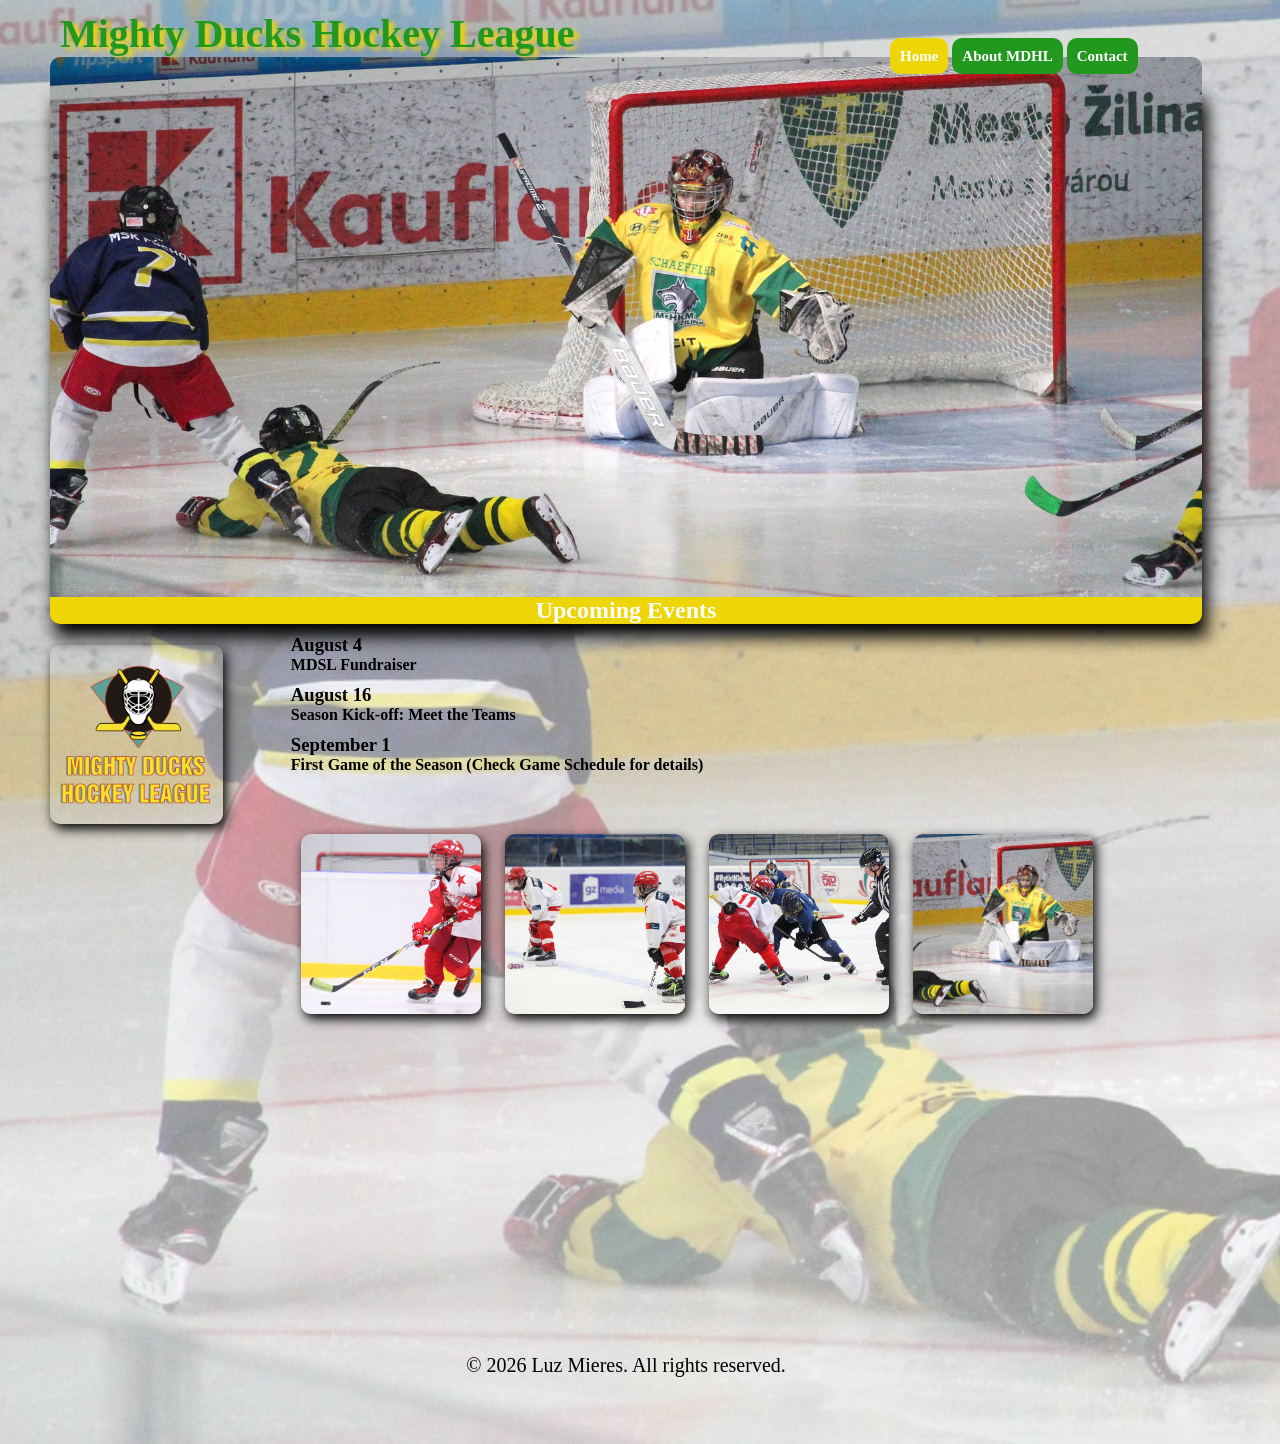
<file: index.html>
<!doctype html>
<html lang="en">
  <head>
    <meta charset="UTF-8">
    <meta name="viewport" content="width=device-width, initial-scale=1.0">
    <link rel="stylesheet" href="./styles/style.css">
    <link rel="stylesheet" href="./styles/style_propio.css">
    <title>Mighty Ducks Hockey League</title>
  </head>
  <body>
    <header>
      <h1>Mighty Ducks Hockey League</h1>
      <div class="background_image">
        <nav>
          <a class="active" href="#">Home</a>
          <a href="./pages/about.html">About MDHL</a>
          <a href="./pages/contact.html">Contact</a>
        </nav>
      </div>
      <h2>Upcoming Events</h2>
    </header>
    <main>
      <aside>
        <img src="./assets/images/Logo_Mighty_ducks_01.png" alt="Logo of the page">
      </aside>
      <section>
        <h2 class="display_none">Home</h2>
        <article>
          <h3>August 4</h3>
          <p>MDSL Fundraiser</p>
        </article>
        <article>
          <h3>August 16</h3>
          <p>Season Kick-off: Meet the Teams</p>
        </article>
        <article>
          <h3>September 1</h3>
          <p>First Game of the Season (Check Game Schedule for details)</p>
        </article>
      </section>
      <section class="galery">
          <h4>Imagen 1</h4>
          <img src="./assets/images/hockey_2.jpg" alt="image2">
          <img src="./assets/images/hockey_3.jpg" alt="image3">
          <img src="./assets/images/hockey_4.jpg" alt="image4">
          <img src="./assets/images/hockey_5.jpg" alt="image5">
      </section>
    </main>
    <footer>
      <p>© 2026 Luz Mieres. All rights reserved.</p>
    </footer>
  </body>
</html>
</file>
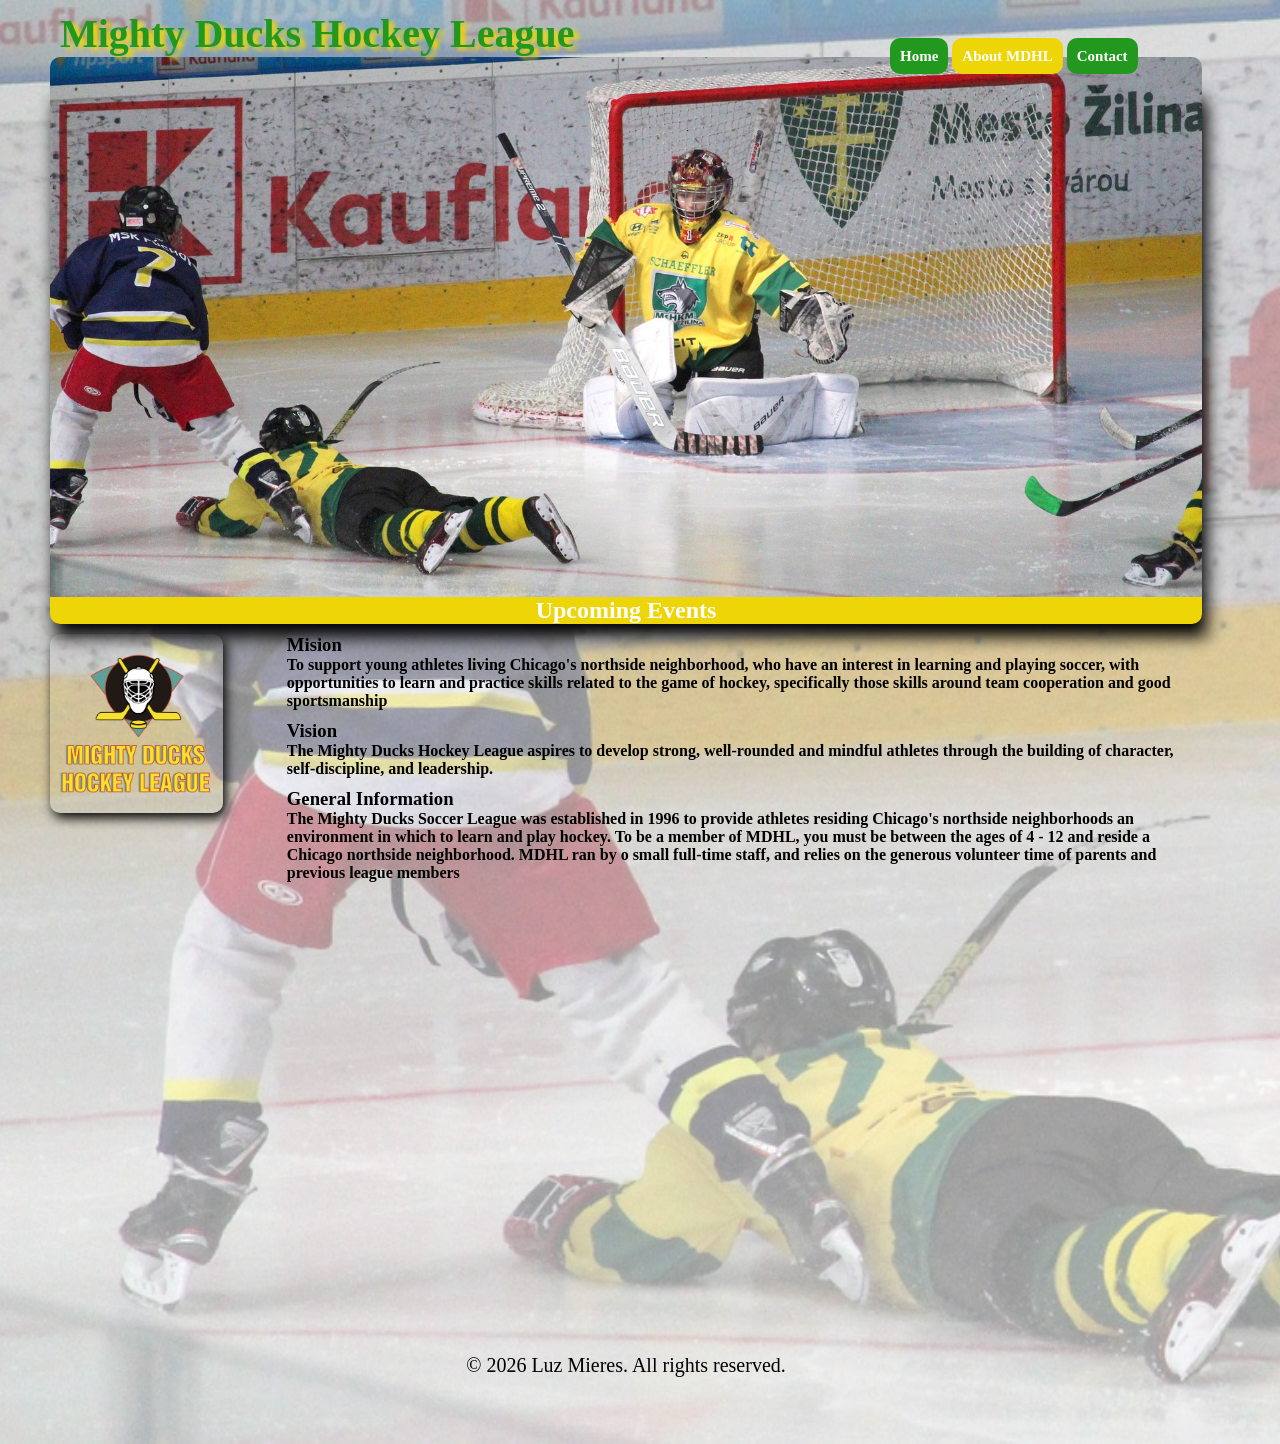
<file: pages/about.html>
<!doctype html>
<html lang="en">
  <head>
    <meta charset="UTF-8">
    <meta name="viewport" content="width=device-width, initial-scale=1.0">
    <link rel="stylesheet" href="../styles/style.css">
    <link rel="stylesheet" href="../styles/style_propio.css">
    <title>Mighty Ducks Hockey League</title>
  </head>
  <body>
    <header>
      <h1>Mighty Ducks Hockey League</h1>
      <div class="background_image">
        <nav>
          <a href="../index.html">Home</a>
          <a class="active" href="#">About MDHL</a>
          <a href="./contact.html">Contact</a>
        </nav>
      </div>
      <h2>Upcoming Events</h2>
    </header>
    <main>
      <aside>
        <img src="../assets/images/Logo_Mighty_ducks_01.png" alt="Logo of the page">
      </aside>
      <section>
        <h2 class="display_none">About</h2>
        <article>
          <h3>Mision</h3>
          <p>
            To support young athletes living Chicago's northside neighborhood,
            who have an interest in learning and playing soccer, with
            opportunities to learn and practice skills related to the game of
            hockey, specifically those skills around team cooperation and good
            sportsmanship
          </p>
        </article>
        <article>
          <h3>Vision</h3>
          <p>
            The Mighty Ducks Hockey League aspires to develop strong,
            well-rounded and mindful athletes through the building of character,
            self-discipline, and leadership.
          </p>
        </article>
        <article>
          <h3>General Information</h3>
          <p>
            The Mighty Ducks Soccer League was established in 1996 to provide
            athletes residing Chicago's northside neighborhoods an environment
            in which to learn and play hockey. To be a member of MDHL, you must
            be between the ages of 4 - 12 and reside a Chicago northside
            neighborhood. MDHL ran by o small full-time staff, and relies on the
            generous volunteer time of parents and previous league members
          </p>
        </article>
      </section>
    </main>
    <footer>
      <p>© 2026 Luz Mieres. All rights reserved.</p>
    </footer>
  </body>
</html>
</file>
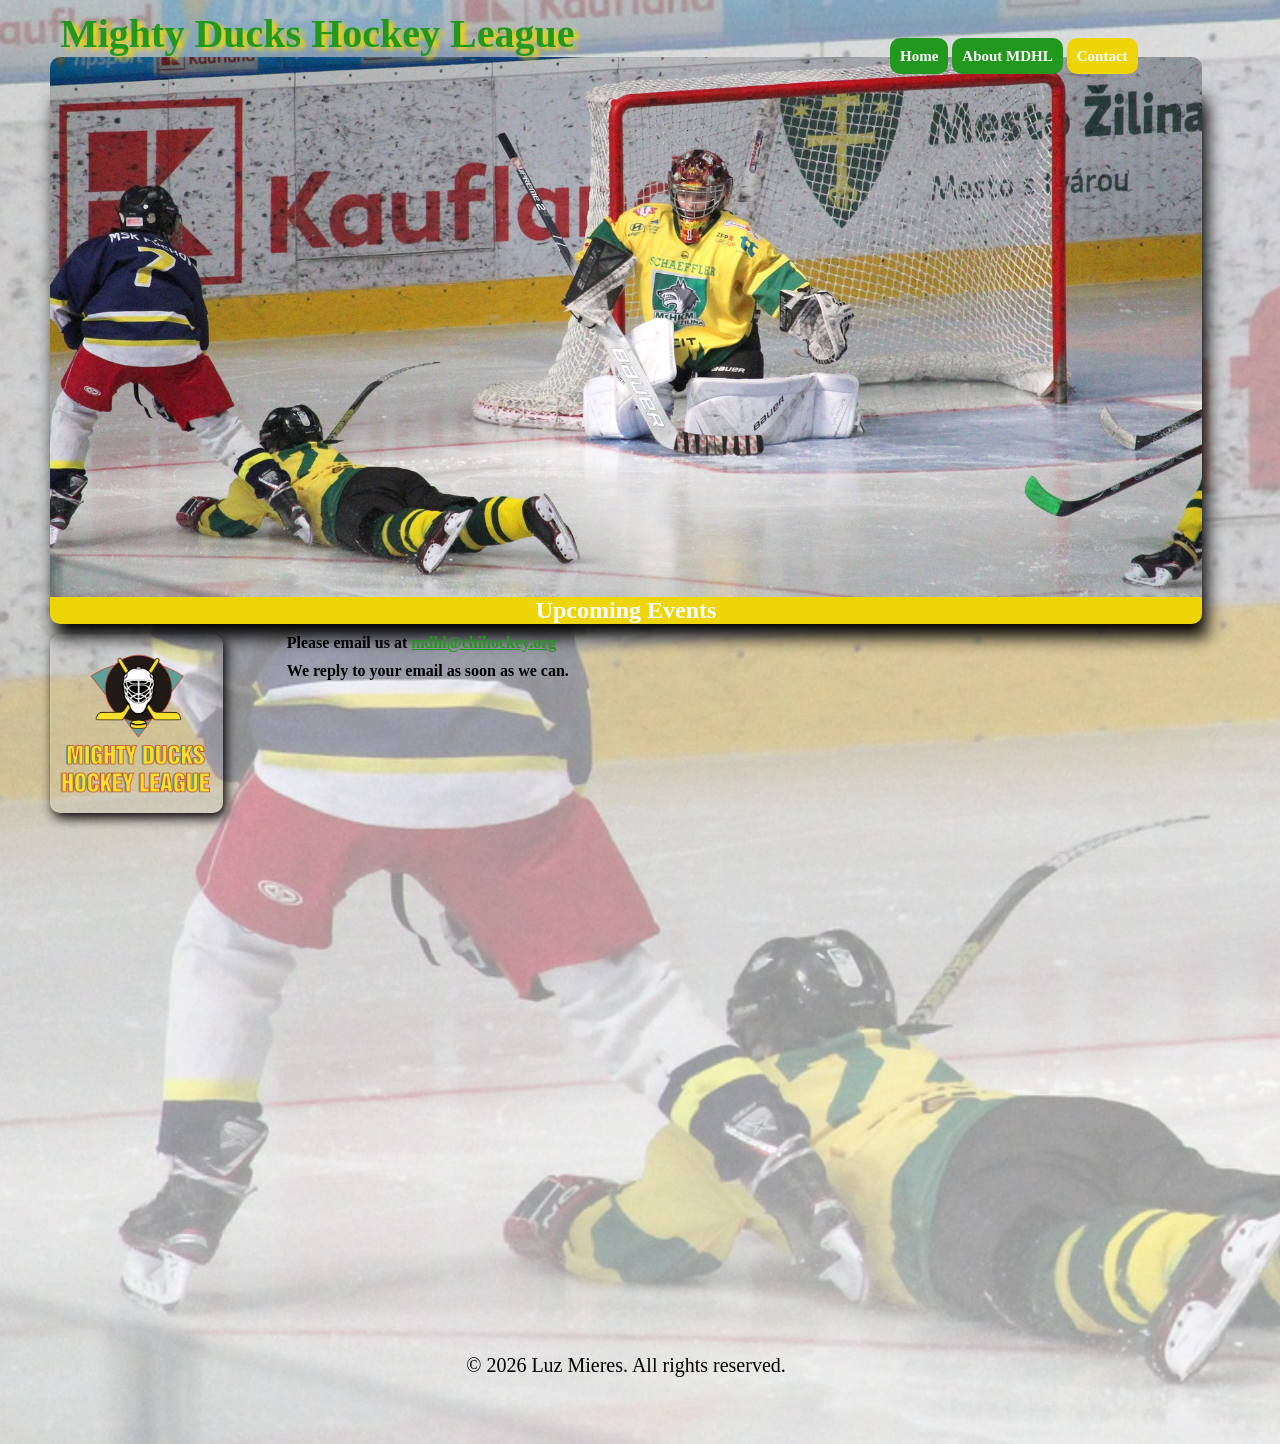
<file: pages/contact.html>
<!doctype html>
<html lang="en">
  <head>
    <meta charset="UTF-8">
    <meta name="viewport" content="width=device-width, initial-scale=1.0">
    <link rel="stylesheet" href="../styles/style.css">
    <link rel="stylesheet" href="../styles/style_propio.css">
    <title>Mighty Ducks Hockey League</title>
  </head>
  <body>
    <header>
      <h1>Mighty Ducks Hockey League</h1>
      <div class="background_image">
        <nav>
          <a href="../index.html">Home</a>
          <a href="./about.html">About MDHL</a>
          <a class="active" href="#">Contact</a>
        </nav>
      </div>
      <h2>Upcoming Events</h2>
    </header>
    <main>
      <aside>
        <img src="../assets/images/Logo_Mighty_ducks_01.png" alt="Logo of the page">
      </aside>
      <section>
        <h2 class="display_none">Contact</h2>
        <article>
          <h2 class="display_none">Contact to</h2>
          <p>
            Please email us at
            <a href="mailto:mdhl@chihockey.org">mdhl@chihockey.org</a>
          </p>
        </article>
        <article>
          <h2 class="display_none">Contact to</h2>
          <p>We reply to your email as soon as we can.</p>
        </article>
      </section>
    </main>
    <footer>
      <p>© 2026 Luz Mieres. All rights reserved.</p>
    </footer>
  </body>
</html>
</file>
<file: styles/style.css>
* {
    padding: 0;
    margin: 0;
    box-sizing: border-box;
}

body {
    width: 90%;
    margin: 10px 50px;
    font-family: cursive;
    background-image:
    linear-gradient(rgba(255, 255, 255, 0.5), rgba(255, 255, 255, 0.589)),
    url(../assets/images/hockey_4.jpg);
    background-repeat: no-repeat;
    background-size: cover;
}

header {
    width: 100%;
    min-height: 10vh;
}

.background_image {
    background-image: url(../assets/images/hockey_1.jpg);
    background-size: contain;
    height: 60vh;
    background-repeat: no-repeat;
    background-position-x: center;
    background-size: cover;
    background-position: top;
    border-top-left-radius: 10px;
    border-top-right-radius: 10px;
    box-shadow: 5px 40px 17px black;
}

.background_image img {
    width: 100%;
    height: 300px;
    object-fit: contain;
    border-top-left-radius: 10px;
    border-top-right-radius: 10px;
}

nav {
    position: relative;
    display: inline-block;
    left: 840px;
    height: 30px;
    bottom: 10px;
}

nav a {
    background-color: rgb(208 12 12);
    text-decoration: none;
    color: white;
    padding: 10px;
    border-radius: 10px;
    font-size: 15px;
    font-weight: bold;
}

nav a:hover {
    background-color: rgb(35 35 107);
}

.active {
    background-color: rgb(35 35 107);
}

h1 {
    position: relative;
    left: 10px;
    width: 65%;
    font-size: 40px;
    color: rgb(208 12 12);
    text-shadow: 5px 3px 4px rgb(14 14 118);
}

h2 {
    text-align: center;
    background-color: rgb(35 35 107);
    color: white;
    border-bottom-left-radius: 10px;
    border-bottom-right-radius: 10px;
    font-weight: bold;
}

h3 {
    font-weight: bold;
}

h4 {
    display: none;
}

.display_none{
    display: none;
}

main {
    min-height: 80vh;
    position: relative
}

aside {
    display: inline-block;
    margin-right: 64px;
    width: 15%;
    position: relative;
}

aside img {
    width: 100%;
    height: 100%;
    object-fit: cover;
    box-shadow: 3px 5px 12px black;
    margin-top: 10px;
    border-radius: 10px;
}

section {
    display: inline-block;
    position: absolute;
    width: 78%;
}

.galery {
    display: inline-block;
    width: 78%;
    position: relative;
    top: 200px;
    height: 200px;
}

.galery img {
    width: 180px;
    height: 180px;
    object-fit: cover;
    border-radius: 10px;
    margin: 10px;
    box-shadow: 3px 5px 12px black;
}

article {
    margin-top: 10px;
    
}

article p {
    font-weight: bolder;
}

article p a {
    color: rgb(35 35 107);
    font-weight: bold;
}

article p a:hover  {
    color: rgb(208 12 12);
    text-decoration: underline;
    font-weight: bold;
}

footer {
    text-align: center;
    min-height: 10vh;
    position: relative;
}

footer p {
    font-size: 20px;
    position: relative;
    top: 10px;
}
</file>
<file: styles/style_propio.css>
* {
    padding: 0;
    margin: 0;
    box-sizing: border-box;
}

body {
    width: 90%;
    margin: 10px 50px;
    font-family: cursive;
    background-image:
        linear-gradient(rgba(255, 255, 255, 0.5), rgba(255, 255, 255, 0.589)),
        url(../assets/images/hockey_5.jpg);
    background-repeat: no-repeat;
    background-size: cover;
}

header {
    width: 100%;
    min-height: 10vh;
}

.background_image {
    background-image: url(../assets/images/hockey_5.jpg);
    background-size: contain;
    height: 60vh;
    background-repeat: no-repeat;
    background-position-x: center;
    background-size: cover;
    background-position: top;
    border-top-left-radius: 10px;
    border-top-right-radius: 10px;
    box-shadow: 5px 40px 17px black;
}

.background_image img {
    width: 100%;
    height: 300px;
    object-fit: contain;
    border-top-left-radius: 10px;
    border-top-right-radius: 10px;
}

nav {
    position: relative;
    display: inline-block;
    left: 840px;
    height: 30px;
    bottom: 10px;
}

nav a {
    background-color: rgb(34 152 30);
    text-decoration: none;
    color: white;
    padding: 10px;
    border-radius: 10px;
    font-size: 15px;
    font-weight: bold;
}

nav a:hover {
    background-color: rgb(237 213 8);
}

.active {
    background-color: rgb(237 213 8);
}

h1 {
    position: relative;
    left: 10px;
    width: 65%;
    font-size: 40px;
    color: rgb(34 152 30);
    text-shadow: 5px 3px 4px rgb(237 213 8);
}

h2 {
    text-align: center;
    background-color: rgb(237 213 8);
    color: white;
    border-bottom-left-radius: 10px;
    border-bottom-right-radius: 10px;
    font-weight: bold;
}

h3 {
    font-weight: bold;
}

h4 {
    display: none;
}

.display_none {
    display: none;
}

main {
    min-height: 80vh;
    position: relative
}

aside img:hover {
    transform: rotate(360deg);
}

aside img {
    width: 100%;
    height: 100%;
    object-fit: cover;
    box-shadow: 3px 5px 12px black;
    margin-top: 10px;
    border-radius: 10px;
    transition: transform 1s ease;
}

section {
    display: inline-block;
    position: absolute;
    width: 78%;
}

.galery {
    display: inline-block;
    width: 78%;
    position: relative;
    top: 200px;
    height: 200px;
}

.galery img {
    width: 180px;
    height: 180px;
    object-fit: cover;
    border-radius: 10px;
    margin: 10px;
    box-shadow: 3px 5px 12px black;
}

.galery img:hover {
    transform: scale3d(2.0, 2.0, 0.3);
}

article {
    margin-top: 10px;

}

article p {
    font-weight: bolder;
}

article p a {
    color: rgb(34 152 30);
    font-weight: bold;
}

article p a:hover {
    color: rgb(237 213 8);
    text-decoration: underline;
    font-weight: bold;
}

footer {
    text-align: center;
    min-height: 10vh;
    position: relative;
}

footer p {
    font-size: 20px;
    position: relative;
    top: 10px;
}
</file>
